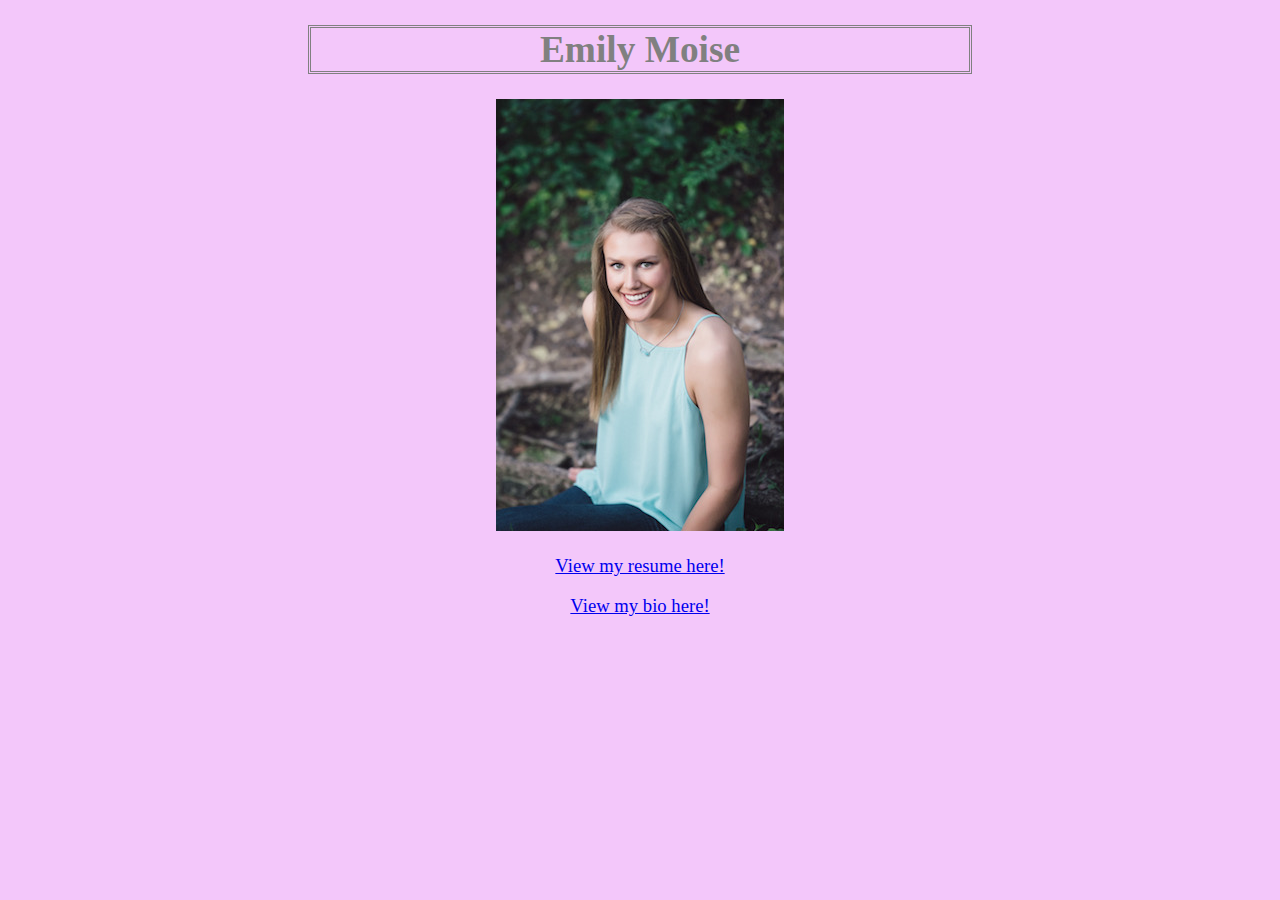
<file: index.html>
<!doctype html>

<html>

<head> 
	<meta charset= "UTF-8">
	<title>
		Emily Moise - Index
	</title>
	<link rel="stylesheet" type = "text/css" href="indexstyle.css">

</head>

<body>
	<h1> Emily Moise
	</h1>
	<p>
		<img src="image2.jpg" alt="Profile Picture">
	</p>
	<p>
		<a href="https://emilymoise.github.io/resume.html">View my resume here!</a>
	</p>
	<p>
		<a href="https://emilymoise.github.io/bio.html">View my bio here!</a>
	</p>
</body>

</html>
</file>
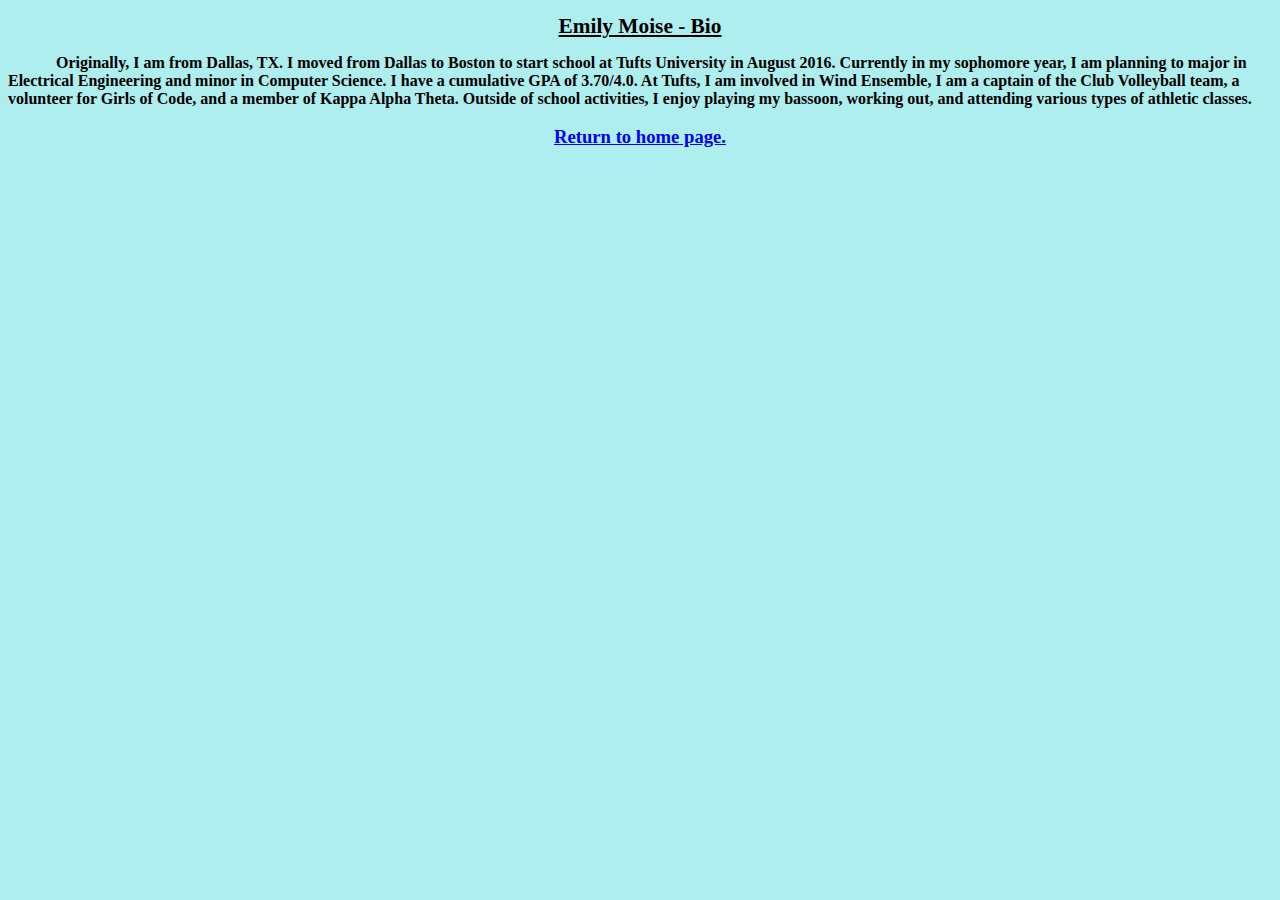
<file: bio.html>
<!doctype html>

<html>

<head>
	<meta charset= "UTF-8">
	<title> Emily Moise - Bio </title>
	<link rel="stylesheet" type = "text/css" href="biostyle.css">
</head>

<body>

	<h1> Emily Moise - Bio </h1>

	<h2> 	Originally, I am from Dallas, TX. I moved from Dallas to Boston to start school at Tufts University in August 2016. Currently in my sophomore year, I am planning to major in Electrical Engineering and minor in Computer Science. I have a cumulative GPA of 3.70/4.0. At Tufts, I am involved in Wind Ensemble, I am a captain of the Club Volleyball team, a volunteer for Girls of Code, and a member of Kappa Alpha Theta. Outside of school activities, I enjoy playing my bassoon, working out, and attending various types of athletic classes. </h2>

	<h3> <a href="https://emilymoise.github.io/index.html">Return to home page.</a></h3>
</body>

</html>
</file>
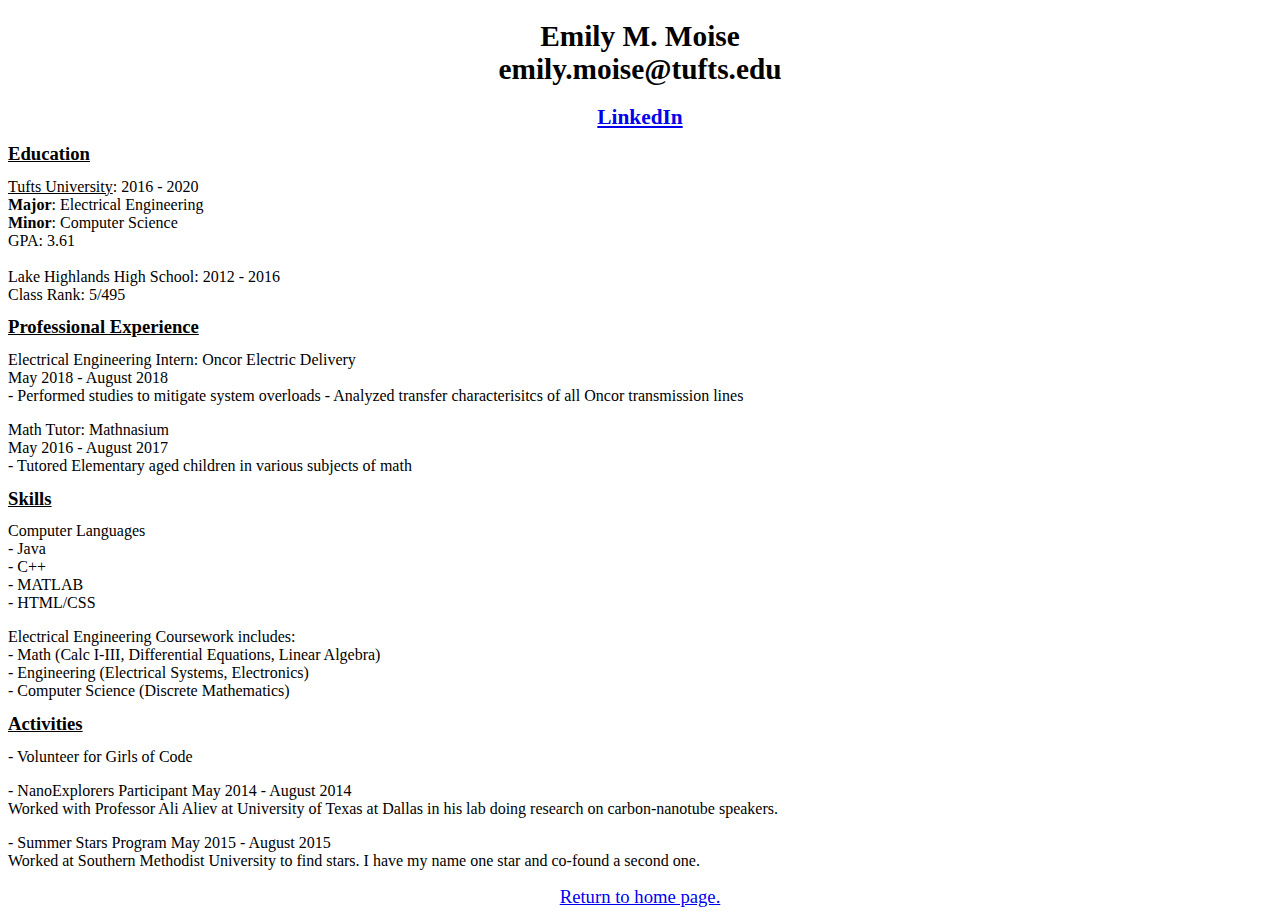
<file: resume.html>
<!doctype html>

<html>


<head>
	<meta charset = "UTF-8">
	<title> Emily Moise - Resume </title>
	<link rel="stylesheet" type = "text/css" href="resumestyle.css">
</head>

<body>
<h1> Emily M. Moise <br> emily.moise@tufts.edu</h1>
<h2> <a href="https://www.linkedin.com/in/emily-moise-196204151/">LinkedIn</a> </h2>
<h3> Education </h3>
<p>  <u>Tufts University</u>: 2016 - 2020 <br>
	<b>Major</b>: Electrical Engineering<br>
	<b>Minor</b>: Computer Science <br>
	GPA: 3.61  <br> <br> 
	Lake Highlands High School: 2012 - 2016 <br>
	Class Rank: 5/495 </p>

<h3> Professional Experience </h3>
<p> Electrical Engineering Intern: Oncor Electric Delivery <br>
	May 2018 - August 2018 <br>
	- Performed studies to mitigate system overloads
	- Analyzed transfer characterisitcs of all Oncor transmission lines

<p> Math Tutor: Mathnasium <br> 
	May 2016 - August 2017 <br>
	- Tutored Elementary aged children in various subjects of math </p>

<h3> Skills </h3>
<p> Computer Languages <br> 
	- Java <br> - C++ <br> - MATLAB <br> - HTML/CSS </p>
<p>  Electrical Engineering Coursework includes: <br> - Math (Calc I-III, Differential Equations, Linear Algebra) <br> - Engineering (Electrical Systems, Electronics) <br> - Computer Science (Discrete Mathematics) </p>

<h3> Activities </h3> 
<p> - Volunteer for Girls of Code </p>
<p>  - NanoExplorers Participant		May 2014 - August 2014 <br>
Worked with Professor Ali Aliev at University of Texas at Dallas in his lab doing research on carbon-nanotube speakers. </p>
<p> - Summer Stars Program 		May 2015 - August 2015 <br> 
	Worked at Southern Methodist University to find stars. I have my name one star and co-found a second one.
</p>

<div> <a href="https://emilymoise.github.io/index.html">Return to home page.</a></div>

</body>


</html>
</file>
<file: indexstyle.css>
body {
	background-color: #F3C7FA;
	font-family: "Verdana";
	font-size: 14pt;
	color: grey;
	text-align: center;
}

h1 {
	border-style: double;
	border-color: grey;
	border-width: medium;
	margin-right: 300px;
	margin-left: 300px;
	font-weight: bold;
	font-size: 28pt;
}
</file>
<file: biostyle.css>
body {
	background-color: #AFEEEE;
	font-family: "Lucida Sans Unicode";
	font-size: 14pt;
	color: black;
}

h1 {

	font-weight: bolder;
	text-align: center;
	font-size: 16pt;
	text-decoration: underline;
}

h2 {
	text-indent: 3em;
	font-size: 12pt;
}

h3 {
	text-align: center;
	font-size: 14pt;
}
</file>
<file: resumestyle.css>
body {
	background-color: #FFFFFF;
	font-family: "Times New Roman";
	font-size: 100px;
	color: black;
}

h1 {

	font-weight: bolder;
	text-align: center;
	font-size: 22pt;
}

h2 {

	font-weight: bolder;
	text-align: center;
	font-size: 16pt;
}


h3, h4, h5, h6 {

	font-weight: bold;
	text-decoration: underline;
	font-size: 14pt;
	line-height: 10px;
}

div {
	text-align: center;
	font-size: 14pt;
}

p {

	font-size: 12pt;

}
</file>
